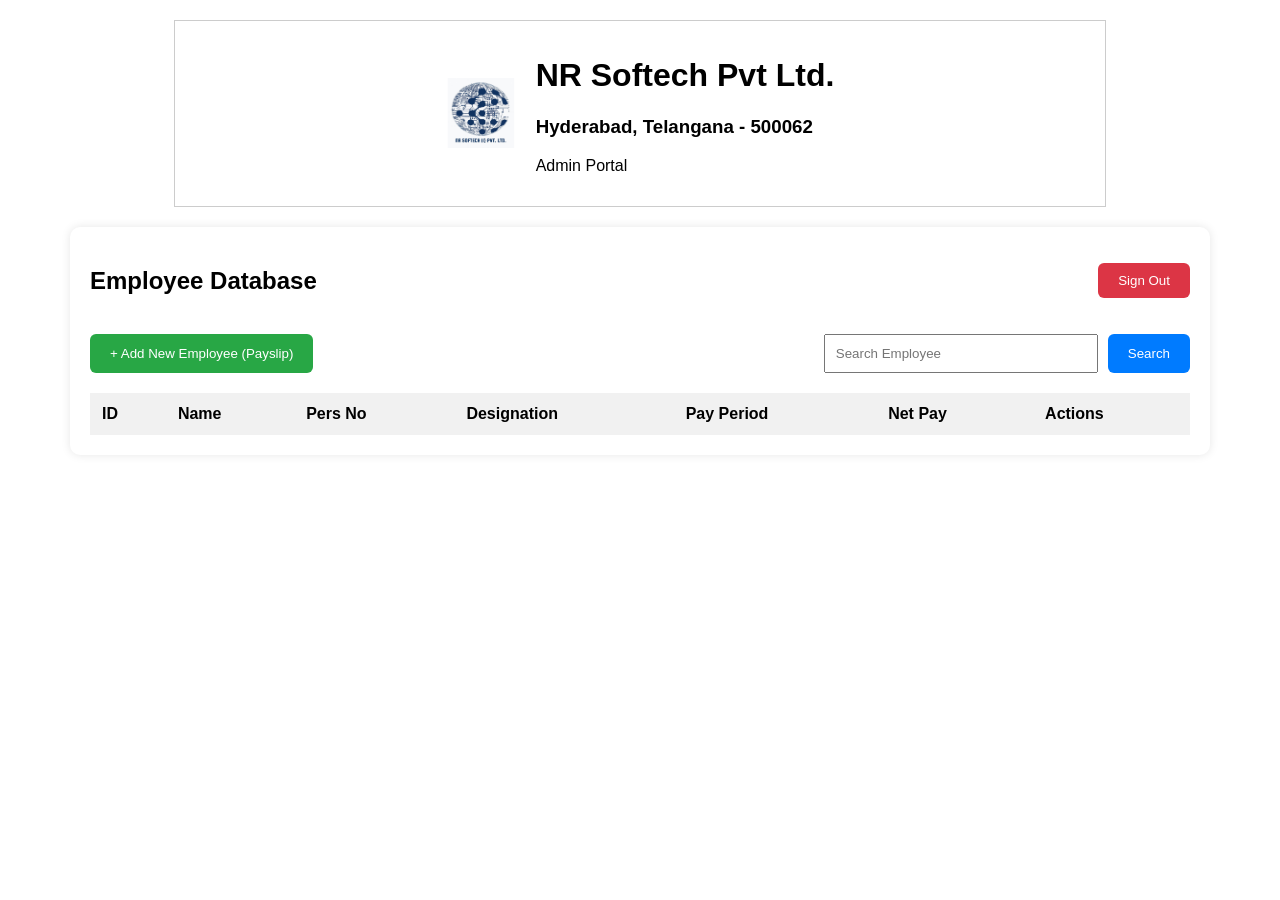
<file: dashboard.html>
<!DOCTYPE html>
<html lang="en">

<head>

    <meta charset="UTF-8">

    <title>Admin Dashboard</title>

    <link rel="stylesheet" href="dashboard.css">

</head>

<body>

    <!-- HEADER -->

    <div class="header">

        <img src="Logo.png" class="logo">

        <div>

            <h1>NR Softech Pvt Ltd.</h1>

            <h3>Hyderabad, Telangana - 500062</h3>

            <p>Admin Portal</p>

        </div>

    </div>

    <!-- DASHBOARD -->

    <div class="dashboard-container">

        <div class="top-section">

            <h2>Employee Database</h2>

            <button class="logout-btn" onclick="logout()">
                Sign Out
            </button>

        </div>

        <div class="action-bar">

            <button class="add-btn"
            onclick="openPayslip()">

                + Add New Employee (Payslip)

            </button>

            <div class="search-box">

                <input
                type="text"
                placeholder="Search Employee">

                <button>
                    Search
                </button>

            </div>

        </div>

        <!-- TABLE -->

        <table>

            <thead>

                <tr>

                    <th>ID</th>
                    <th>Name</th>
                    <th>Pers No</th>
                    <th>Designation</th>
                    <th>Pay Period</th>
                    <th>Net Pay</th>
                    <th>Actions</th>

                </tr>

            </thead>

           <tbody id="employeeTable">

</tbody>
        </table>

    </div>

    <script src="dashboard.js"></script>

</body>
</html>
</file>
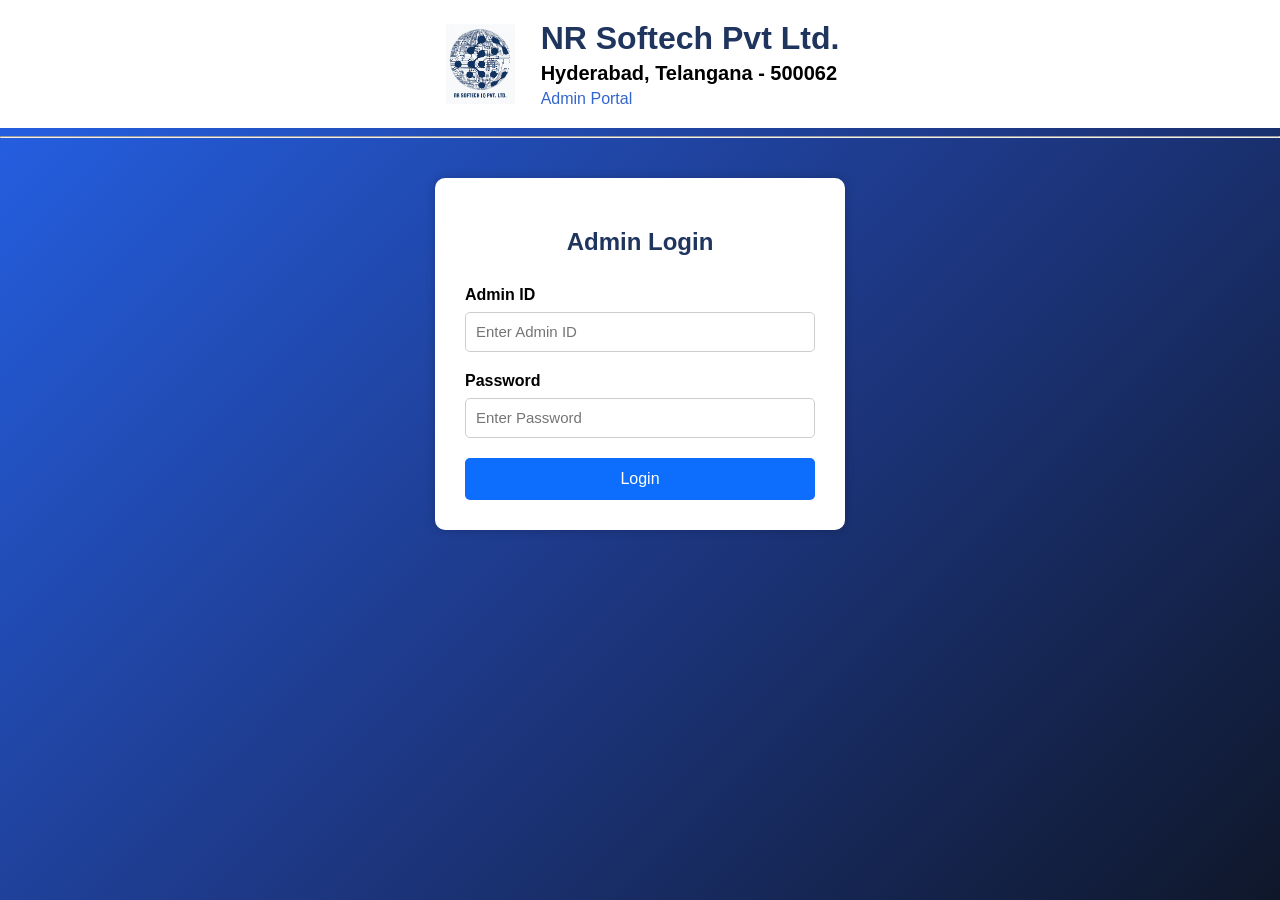
<file: login.html>
<!DOCTYPE html>
<html lang="en">

<head>

    <meta charset="UTF-8">

    <meta name="viewport"
    content="width=device-width, initial-scale=1.0">

    <title>Admin Login</title>

    <link rel="stylesheet" href="login.css">

</head>

<body>

    <!-- HEADER -->

    <div class="header">
  <img src="Logo.png" class="logo">

        <div>

            <h1>NR Softech Pvt Ltd.</h1>

            <h3>Hyderabad, Telangana - 500062</h3>

            <a href="#">Admin Portal</a>

        </div>

    </div>

    <hr>


    <!-- LOGIN BOX -->

    <div class="login-container">

        <h2>Admin Login</h2>

        <div class="input-group">

            <label>Admin ID</label>

            <input
            type="text"
            id="adminId"
            placeholder="Enter Admin ID"
            >

        </div>

        <div class="input-group">

            <label>Password</label>

            <input
            type="password"
            id="password"
            placeholder="Enter Password"
            >

        </div>

        <button onclick="login()">
            Login
        </button>
<p id="errorMsg" style="display:none;">
    Invalid Admin ID or Password
</p>

    </div>

    <script src="login.js"></script>

</body>

</html>
</file>
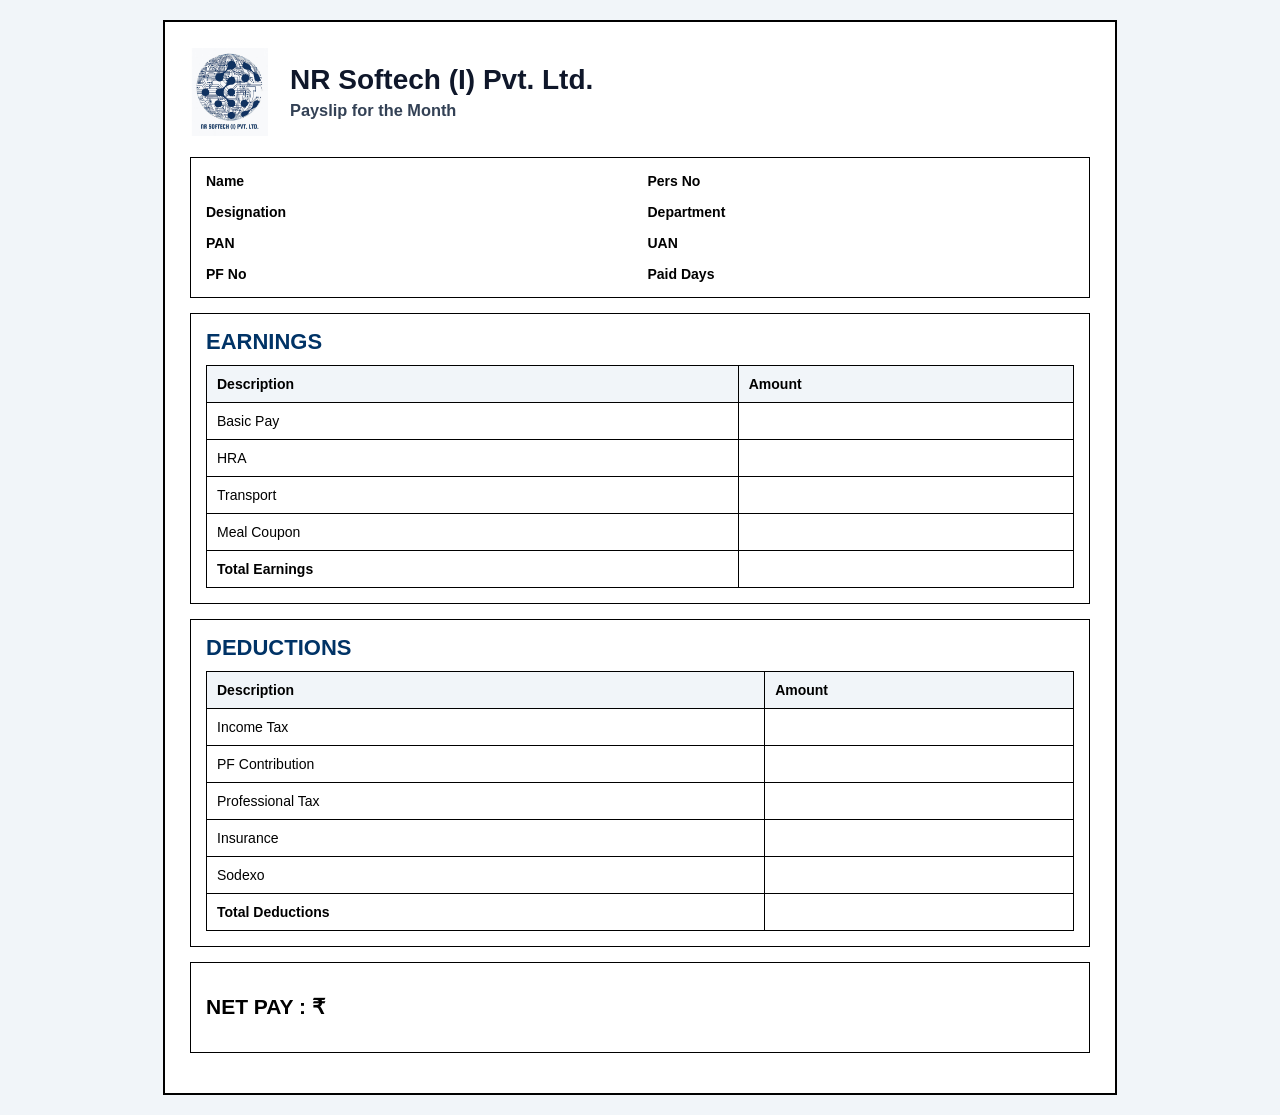
<file: viewPayslip.html>
<!DOCTYPE html>
<html lang="en">

<head>

<meta charset="UTF-8">
<meta name="viewport"
content="width=device-width, initial-scale=1.0">

<title>View Payslip</title>

<link rel="stylesheet" href="style.css">

<style>

body{

    background:#f1f5f9;
    padding:20px;
    font-family:Arial,sans-serif;

}

.payslip-container{

    width:900px;
    margin:auto;
    background:white;
    padding:25px;
    border:2px solid #000;

}

.header{

    display:flex;
    align-items:center;
    gap:20px;
    margin-bottom:20px;

}

.logo{

    width:80px;

}

.company h1{

    margin:0;
    color:#0f172a;

}

.company h3{

    margin:5px 0 0;
    color:#334155;

}

.section{

    border:1px solid #000;
    padding:15px;
    margin-bottom:15px;

}

.grid{

    display:grid;
    grid-template-columns:1fr 1fr;
    gap:15px;

}

.field{

    display:flex;
    justify-content:space-between;

}

.label{

    font-weight:bold;

}

.title{

    color:#003366;
    font-weight:bold;
    margin-bottom:10px;
    font-size:22px;

}

table{

    width:100%;
    border-collapse:collapse;

}

table th,
table td{

    border:1px solid #000;
    padding:10px;
    text-align:left;

}

th{

    background:#f1f5f9;

}

</style>

</head>

<body>

<div class="payslip-container">

<div class="header">

<img src="Logo.png" class="logo">

<div class="company">

<h1>NR Softech (I) Pvt. Ltd.</h1>

<h3>Payslip for the Month</h3>

</div>

</div>


<!-- EMPLOYEE DETAILS -->

<div class="section">

<div class="grid">

<div class="field">
<span class="label">Name</span>
<span id="employeeName"></span>
</div>

<div class="field">
<span class="label">Pers No</span>
<span id="persNo"></span>
</div>

<div class="field">
<span class="label">Designation</span>
<span id="designation"></span>
</div>

<div class="field">
<span class="label">Department</span>
<span id="department"></span>
</div>

<div class="field">
<span class="label">PAN</span>
<span id="pan"></span>
</div>

<div class="field">
<span class="label">UAN</span>
<span id="uan"></span>
</div>

<div class="field">
<span class="label">PF No</span>
<span id="pfNo"></span>
</div>

<div class="field">
<span class="label">Paid Days</span>
<span id="paidDays"></span>
</div>

</div>

</div>


<!-- EARNINGS -->

<div class="section">

<div class="title">

EARNINGS

</div>

<table>

<tr>

<th>Description</th>
<th>Amount</th>

</tr>

<tr>
<td>Basic Pay</td>
<td id="basicPay"></td>
</tr>

<tr>
<td>HRA</td>
<td id="hra"></td>
</tr>

<tr>
<td>Transport</td>
<td id="transport"></td>
</tr>

<tr>
<td>Meal Coupon</td>
<td id="meal"></td>
</tr>

<tr>
<td><b>Total Earnings</b></td>
<td id="totalEarnings"></td>
</tr>

</table>

</div>


<!-- DEDUCTIONS -->

<div class="section">

<div class="title">

DEDUCTIONS

</div>

<table>

<tr>

<th>Description</th>
<th>Amount</th>

</tr>

<tr>
<td>Income Tax</td>
<td id="incomeTax"></td>
</tr>

<tr>
<td>PF Contribution</td>
<td id="pfContribution"></td>
</tr>

<tr>
<td>Professional Tax</td>
<td id="professionalTax"></td>
</tr>

<tr>
<td>Insurance</td>
<td id="insurance"></td>
</tr>

<tr>
<td>Sodexo</td>
<td id="sodexo"></td>
</tr>

<tr>
<td><b>Total Deductions</b></td>
<td id="totalDeductions"></td>
</tr>

</table>

</div>


<!-- NET PAY -->

<div class="section">

<h2>

NET PAY :
₹ <span id="netPay"></span>

</h2>

</div>

</div>


<script>

let employee =
JSON.parse(localStorage.getItem("viewEmployee"));

if(employee){

document.getElementById("employeeName").innerText =
employee.employeeName || "";

document.getElementById("persNo").innerText =
employee.persNo || "";

document.getElementById("designation").innerText =
employee.designation || "";

document.getElementById("department").innerText =
employee.department || "";

document.getElementById("pan").innerText =
employee.pan || "";

document.getElementById("uan").innerText =
employee.uan || "";

document.getElementById("pfNo").innerText =
employee.pfNo || "";

document.getElementById("paidDays").innerText =
employee.paidDays || "";

document.getElementById("basicPay").innerText =
employee.basicPay || "";

document.getElementById("hra").innerText =
employee.hra || "";

document.getElementById("transport").innerText =
employee.transport || "";

document.getElementById("meal").innerText =
employee.meal || "";

document.getElementById("totalEarnings").innerText =
employee.totalEarnings || "";

document.getElementById("incomeTax").innerText =
employee.incomeTax || "";

document.getElementById("pfContribution").innerText =
employee.pfContribution || "";

document.getElementById("professionalTax").innerText =
employee.professionalTax || "";

document.getElementById("insurance").innerText =
employee.insurance || "";

document.getElementById("sodexo").innerText =
employee.sodexo || "";

document.getElementById("totalDeductions").innerText =
employee.totalDeductions || "";

document.getElementById("netPay").innerText =
employee.netPay || "";

}

</script>

</body>
</html>
</file>
<file: dashboard.css>
body{
    

    margin:0;

    padding:20px;

  

    background:linear-gradient(
    135deg,

    #142b6f
    );


    font-family:Arial;

}

/* HEADER */

.header{

    width:900px;

    margin:auto;

    display:flex;

    align-items:center;

    justify-content:center;

    gap:20px;

    background:white;

    padding:15px;

    border:1px solid #ccc;

}

/* LOGO */

.logo{

    width:70px;

    height:70px;

}

/* DASHBOARD */

.dashboard-container{

    width:1100px;

    margin:20px auto;

    background:white;

    padding:20px;

    border-radius:10px;

    box-shadow:0 0 10px rgba(0,0,0,0.1);

}

/* TOP */

.top-section{

    display:flex;

    justify-content:space-between;

    align-items:center;

}

/* BUTTONS */

.logout-btn{

    background:#dc3545;

    color:white;

    border:none;

    padding:10px 20px;

    border-radius:6px;

    cursor:pointer;

}

.add-btn{

    background:#28a745;

    color:white;

    border:none;

    padding:12px 20px;

    border-radius:6px;

    cursor:pointer;

}

/* ACTION BAR */

.action-bar{

    margin:20px 0;

    display:flex;

    justify-content:space-between;

    align-items:center;

}

/* SEARCH */

.search-box{

    display:flex;

    gap:10px;

}

.search-box input{

    padding:10px;

    width:250px;

}

.search-box button{

    background:#007bff;

    color:white;

    border:none;

    padding:10px 20px;

    border-radius:6px;

}

/* TABLE */

table{

    width:100%;

    border-collapse:collapse;

}

table th{

    background:#f1f1f1;

    padding:12px;

    text-align:left;

}

table td{

    padding:12px;

    border-bottom:1px solid #ddd;

}

/* ACTION BUTTONS */

.edit-btn{

    background:#ffc107;

    border:none;

    padding:8px 12px;

    border-radius:5px;

    margin-right:5px;

}

.delete-btn{

    background:#dc3545;

    color:white;

    border:none;

    padding:8px 12px;

    border-radius:5px;

}
/* =========================
ACTION BUTTONS
========================= */

.view-btn{

    background:#2563eb;
    color:white;
    border:none;
    padding:8px 14px;
    border-radius:8px;
    cursor:pointer;
    font-weight:600;
    margin-right:5px;

}

.view-btn:hover{

    background:#1d4ed8;

}


.edit-btn{

    background:#facc15;
    color:black;
    border:none;
    padding:8px 14px;
    border-radius:8px;
    cursor:pointer;
    font-weight:600;
    margin-right:5px;

}

.edit-btn:hover{

    background:#eab308;

}


.delete-btn{

    background:#ef4444;
    color:white;
    border:none;
    padding:8px 14px;
    border-radius:8px;
    cursor:pointer;
    font-weight:600;

}

.delete-btn:hover{

    background:#dc2626;

}
</file>
<file: login.css>
body{

    margin:0;
    padding:0;

    min-height:100vh;

    font-family:'Segoe UI',sans-serif;

    background:linear-gradient(
    135deg,
    #2563eb,
    #1e3a8a,
    #0f172a
    );

}


/* HEADER */

.header{

    display:flex;

    align-items:center;

    justify-content:center;

    gap:20px;

    padding:20px;
 
    background:white;

}

.logo{

    width:80px;

    height:80px;

}

.header h1{

    margin:0;

    color:#1f355e;

}

.header h3{

    margin:5px 0;

    font-size:20px;

}

.header a{

    color:#3366cc;

    text-decoration:none;

}


/* LOGIN BOX */

.login-container{

    width:350px;

    margin:40px auto;

    background:white;

    padding:30px;

    border-radius:10px;

    box-shadow:0 0 10px rgba(0,0,0,0.2);

}

.login-container h2{

    text-align:center;

    margin-bottom:30px;

    color:#1f355e;

}

.input-group{

    margin-bottom:20px;

}

.input-group label{

    display:block;

    margin-bottom:8px;

    font-weight:bold;

}

.input-group input{

    width:100%;

    height:40px;

    padding:10px;

    border:1px solid #ccc;

    border-radius:5px;

    font-size:15px;

    box-sizing:border-box;

}

button{

    width:100%;

    height:42px;

    background:#0d6efd;

    color:white;

    border:none;

    border-radius:5px;

    font-size:16px;

    cursor:pointer;

}

button:hover{

    background:#084298;

}

#error{

    color:red;

    text-align:center;

    margin-top:15px;

}
.logo{

    width:80px;

    height:80px;

    object-fit:contain;

}
</file>
<file: style.css>
body{
    margin:0;
    padding:20px;
    
    font-family:Arial, sans-serif;
    font-size:14px;
}

.main-container{

    width: 85%;
    max-width: 1100px;

    margin: 20px auto;

    padding: 20px;

    background: #fff;

}

/* ================= HEADER ================= */

.header-section{
    display:flex;
    align-items:center;
    gap:20px;
    padding-bottom:20px;
    border-bottom:1px solid #999;
}

.logo{
    width:90px;
    height:90px;
    object-fit:contain;
}

.company-title{
    font-size:28px;
    font-weight:bold;
    color:#003366;
    margin:0;
}

.sub-title{
    font-size:18px;
    margin-top:5px;
    font-weight:normal;
}

/* ================= SECTION ================= */

.section-box{
    border:2px solid #000;
    padding:20px;
    margin-top:20px;
}

.section-title{
    font-size:22px;
    margin-bottom:20px;
    color:#003366;
}

/* ================= EMPLOYEE GRID ================= */

.employee-grid{
    display:grid;
    grid-template-columns:1fr 1fr;
    gap:40px;
}

.detail-row-inline{
    display:flex;
    align-items:center;
    gap:15px;
    margin-bottom:18px;
}

.detail-row-inline label{
    width:140px;
    font-weight:bold;
    margin:0;
}

.detail-row-inline .form-control{
    flex:1;
}

.pay-period{
    display:flex;
    align-items:center;
    gap:10px;
    width:75%;
}

.pay-period .form-control{
    flex:1;
}

/* ================= AMOUNT HEADER ================= */

.amount-header{
    display:grid;
    grid-template-columns:1fr 300px 300px;
    margin-bottom:20px;
    text-align:center;
}

.amount-header h5{
    margin:0;
    font-size:16px;
    font-weight:bold;
}

.amount-header h6{
    margin:0;
    font-size:14px;
}

/* ================= SALARY ROW ================= */

.salary-row{
    display:grid;
    grid-template-columns:1fr 300px 300px;
    gap:20px;
    align-items:center;
    margin-bottom:18px;
}

.salary-row label{
    font-size:16px;
}

.total-row label{
    font-weight:bold;
    font-size:18px;
}

/* ================= INPUTS ================= */

.form-control{
    height:45px;
    font-size:16px;
    border:1px solid #ccc;
    border-radius:4px;
    padding:10px;
}

.form-control:focus{
    box-shadow:none;
    border-color:#999;
}

/* ================= READONLY FIELDS ================= */

.readonly-field{
    background:#f3f3f3 !important;
    pointer-events:none;
    cursor:default;
}

.readonly-field:focus{
    outline:none !important;
    box-shadow:none !important;
    border:1px solid #ccc !important;
}

/* ================= BANK ================= */

.bank-grid{
    display:grid;
    grid-template-columns:1fr 1fr;
    gap:40px;
}

.bank-grid label{
    display:block;
    margin-bottom:8px;
    font-weight:bold;
}

/* ================= FORMULA ================= */

/* ================= FORMULA ================= */

.formula-text{
    text-align:center;
    font-size:18px;
    font-weight:bold;
    margin-top:20px;
    margin-bottom:35px;
}

.formula-labels{
    display:grid;
    grid-template-columns:repeat(4,1fr);
    gap:20px;
    text-align:center;
    margin-bottom:10px;
    font-size:18px;
    font-weight:bold;
}

.formula-grid{
    display:grid;
    grid-template-columns:repeat(4,1fr);
    gap:20px;
}

.formula-grid input{
    text-align:center;
    font-size:18px;
    height:55px;
}

/* ================= BUTTONS ================= */

.button-section{
    margin-top:25px;
    display:flex;
    justify-content:center;
    gap:20px;
}

.btn{
    min-width:180px;
    font-size:18px;
    padding:10px 20px;
}

/* ================= RESPONSIVE ================= */

@media(max-width:992px){

    .employee-grid{
        grid-template-columns:1fr;
    }

    .salary-row{
        grid-template-columns:1fr;
    }

    .amount-header{
        display:none;
    }

    .bank-grid{
        grid-template-columns:1fr;
    }

    .formula-grid{
        grid-template-columns:1fr;
    }

    .header-section{
        flex-direction:column;
        text-align:center;
    }
    
}
body{
    margin:0;
    padding:20px;
    background:#f5f5f5;
    font-family:Arial, sans-serif;
    font-size:14px;
}

.main-container{
    width:95%;
    margin:auto;
    background:#fff;
    border:2px solid #000;
    padding:20px;
}

/* ================= HEADER ================= */

.header-section{
    display:flex;
    align-items:center;
    gap:20px;
    padding-bottom:20px;
    border-bottom:1px solid #999;
}

.logo{
    width:90px;
    height:90px;
    object-fit:contain;
}

.company-title{
    font-size:28px;
    font-weight:bold;
    color:#003366;
    margin:0;
}

.sub-title{
    font-size:18px;
    margin-top:5px;
    font-weight:normal;
}

/* ================= SECTION ================= */

.section-box{
    border:2px solid #000;
    padding:20px;
    margin-top:20px;
}

.section-title{
    font-size:22px;
    margin-bottom:20px;
    color:#003366;
}

/* ================= EMPLOYEE GRID ================= */

.employee-grid{
    display:grid;
    grid-template-columns:1fr 1fr;
    gap:40px;
}

.detail-row-inline{
    display:flex;
    align-items:center;
    gap:15px;
    margin-bottom:18px;
}

.detail-row-inline label{
    width:140px;
    font-weight:bold;
    margin:0;
}

.detail-row-inline .form-control{
    flex:1;
}

.pay-period{
    display:flex;
    align-items:center;
    gap:10px;
    width:75%;
}

.pay-period .form-control{
    flex:1;
}

/* ================= AMOUNT HEADER ================= */

.amount-header{
    display:grid;
    grid-template-columns:1fr 300px 300px;
    margin-bottom:20px;
    text-align:center;
}

.amount-header h5{
    margin:0;
    font-size:16px;
    font-weight:bold;
}

.amount-header h6{
    margin:0;
    font-size:14px;
}

/* ================= SALARY ROW ================= */

.salary-row{
    display:grid;
    grid-template-columns:1fr 300px 300px;
    gap:20px;
    align-items:center;
    margin-bottom:18px;
}

.salary-row label{
    font-size:16px;
}

.total-row label{
    font-weight:bold;
    font-size:18px;
}

/* ================= INPUTS ================= */

.form-control{
    height:45px;
    font-size:16px;
    border:1px solid #ccc;
    border-radius:4px;
    padding:10px;
}

.form-control:focus{
    box-shadow:none;
    border-color:#999;
}

/* ================= READONLY FIELDS ================= */

.readonly-field{
    background:#f3f3f3 !important;
    pointer-events:none;
    cursor:default;
}

.readonly-field:focus{
    outline:none !important;
    box-shadow:none !important;
    border:1px solid #ccc !important;
}

/* ================= BANK ================= */

.bank-grid{
    display:grid;
    grid-template-columns:1fr 1fr;
    gap:40px;
}

.bank-grid label{
    display:block;
    margin-bottom:8px;
    font-weight:bold;
}

/* ================= FORMULA ================= */

/* ================= FORMULA ================= */

.formula-text{
    text-align:center;
    font-size:18px;
    font-weight:bold;
    margin-top:20px;
    margin-bottom:35px;
}

.formula-labels{
    display:grid;
    grid-template-columns:repeat(4,1fr);
    gap:20px;
    text-align:center;
    margin-bottom:10px;
    font-size:18px;
    font-weight:bold;
}

.formula-grid{
    display:grid;
    grid-template-columns:repeat(4,1fr);
    gap:20px;
}

.formula-grid input{
    text-align:center;
    font-size:18px;
    height:55px;
}

/* ================= BUTTONS ================= */

.button-section{
    margin-top:25px;
    display:flex;
    justify-content:center;
    gap:20px;
}

.btn{
    min-width:180px;
    font-size:18px;
    padding:10px 20px;
}

/* ================= RESPONSIVE ================= */

@media(max-width:992px){

    .employee-grid{
        grid-template-columns:1fr;
    }

    .salary-row{
        grid-template-columns:1fr;
    }

    .amount-header{
        display:none;
    }

    .bank-grid{
        grid-template-columns:1fr;
    }

    .formula-grid{
        grid-template-columns:1fr;
    }

    .header-section{
        flex-direction:column;
        text-align:center;
    }
    /* ================= BANK FIELD FIX ================= */

.detail-row select,
.detail-row input {

    width: 100% !important;

    height: 56px !important;

    padding: 10px 15px !important;

    font-size: 16px !important;

    border: 1px solid #ccc !important;

    border-radius: 5px !important;

    box-sizing: border-box !important;

}



/* Dropdown arrow visible */

.detail-row select {

    appearance: auto !important;

    -webkit-appearance: auto !important;

    -moz-appearance: auto !important;

    cursor: pointer;

}
}
/* ================= BANK FIELD FIX ================= */

.bank-grid select,
.bank-grid input {

    width: 100%;

    height: 45px;

    padding: 10px;

    font-size: 16px;

    border: 1px solid #ccc;

    border-radius: 4px;

    box-sizing: border-box;

}



/* Dropdown arrow */

.bank-grid select {

    appearance: auto;

    -webkit-appearance: auto;

    -moz-appearance: auto;

    cursor: pointer;

}
.error-text{
color:red;
font-size:13px;
}
/* MAKE COMPLETE FORM SMALLER */

.main-container{

width:85%;

padding:15px;

}



.section-box{

padding:15px;

margin-top:15px;

}



.form-control{

height:38px;

font-size:14px;

padding:8px;

}



label{

font-size:14px;

}



.section-title{

font-size:18px;

}



.company-title{

font-size:24px;

}



.sub-title{

font-size:16px;

}



.salary-row{

gap:15px;

}



.employee-grid{

gap:25px;

}



.btn{

min-width:150px;

font-size:16px;

padding:8px 15px;

}
/* ================= FINAL ONE PAGE A4 PAYSLIP ================= */

@media print {

@page {
    size: A4;
    margin: 5mm;
}

html,
body {
    width: 210mm;
    height: 297mm;
    margin: 0;
    padding: 0;
    background: white;
    font-family: Arial, sans-serif;
    font-size: 10px;
    overflow: hidden;
}

/* MAIN */

.main-container {
    width: 100%;
    max-width: 100%;
    margin: 0 auto;
    padding: 5px;
    border: none;
    box-shadow: none;
    background: white;
}

/* REMOVE INPUT BOXES */

input,
select {
    border: none !important;
    outline: none !important;
    background: transparent !important;
    box-shadow: none !important;
    appearance: none !important;
    padding: 0 !important;
    margin: 0 !important;
    height: auto !important;
    font-size: 10px !important;
    color: black !important;
    font-weight: 500;
}

/* HIDE BUTTONS */

button,
.btn {
    display: none !important;
}

/* LOGO */

.logo {
    width: 45px !important;
    height: 45px !important;
}

/* TITLES */

.company-title {
    font-size: 22px !important;
    font-weight: bold;
    margin-bottom: 2px;
}

.sub-title {
    font-size: 11px !important;
    margin-bottom: 8px;
}

/* SECTION */

.section-box {
    border: 1px solid #000;
    padding: 5px;
    margin-bottom: 5px;
    page-break-inside: avoid;
}

/* EMPLOYEE DETAILS */

.employee-grid {
    display: grid;
    grid-template-columns: 1fr 1fr;
    gap: 5px 20px;
}

.detail-row-inline {
    display: flex;
    align-items: center;
    margin-bottom: 2px;
}

.detail-row-inline label {
    width: 85px;
    font-weight: bold;
    font-size: 10px;
}

/* SECTION TITLES */

.section-title {
    font-size: 14px;
    font-weight: bold;
    color: #003366;
    margin-bottom: 4px;
}

/* TABLE ROWS */

.salary-row {
    display: grid;
    grid-template-columns: 2fr 1fr 1fr;
    gap: 10px;
    margin-bottom: 3px;
    align-items: center;
}

/* COLUMN HEADINGS */

.amount-heading {
    font-weight: bold;
    text-align: center;
    font-size: 10px;
}

/* TOTALS */

.total-row {
    font-weight: bold;
    font-size: 11px;
}

/* FORMULA */

.formula-text {
    text-align: center;
    font-weight: bold;
    margin:6px 0;
    font-size: 11px;
}

/* NET PAY GRID */

.formula-grid {
    display: grid;
    grid-template-columns: repeat(4, 1fr);
    gap: 10px;
    text-align: center;
}

/* REMOVE RED VALIDATION */

.error,
.error-text {
    display: none !important;
}

input.error-border {
    border: none !important;
}

/* PREVENT PAGE BREAK */

* {
    page-break-inside: avoid !important;
    break-inside: avoid !important;
}

}
.error-border{
border:2px solid red !important;
}

.success-border{
border:1px solid #28a745 !important;
}
/* ================= PERFECT COMPACT FORM ================= */

.employee-grid{

    display:grid;

    grid-template-columns:1fr 1fr;

    column-gap:20px;

}

/* EACH ROW */

.detail-row-inline{

    display:grid;

    grid-template-columns:120px 1fr;

    align-items:center;

    margin-bottom:10px;

    column-gap:10px;

}

/* LABELS */

.detail-row-inline label{

    font-size:15px;

    font-weight:600;

    margin:0;

}

/* INPUTS */

.detail-row-inline input,
.detail-row-inline select,
.form-control{

    width:100% !important;

    height:42px !important;

    padding:8px 12px !important;

    font-size:15px !important;

    border-radius:8px !important;

    box-sizing:border-box !important;

}

/* PAY PERIOD */

.pay-period{

    display:grid;

    grid-template-columns:1fr auto 1fr;

    gap:6px;

    align-items:center;

}

/* BUTTONS */

.button-section{

    gap:10px;

    margin-top:15px;

}
/* ================= PRINT A4 ================= */

@media print {

    @page{
        size:A4;
        margin:8mm;
    }

    body{

        background:white;

    }

    .main-container{

        width:100% !important;

        margin:0 auto !important;

        zoom:65%;

    }

    /* HIDE BUTTONS */

    button,
    .btn{

        display:none !important;

    }

    /* REMOVE BOXES */

    input,
    select{

        border:none !important;

        outline:none !important;

        box-shadow:none !important;

        background:transparent !important;

    }

}
.btn-primary{

    background:red !important;

    border:none !important;

    color:white !important;

}
</file>
